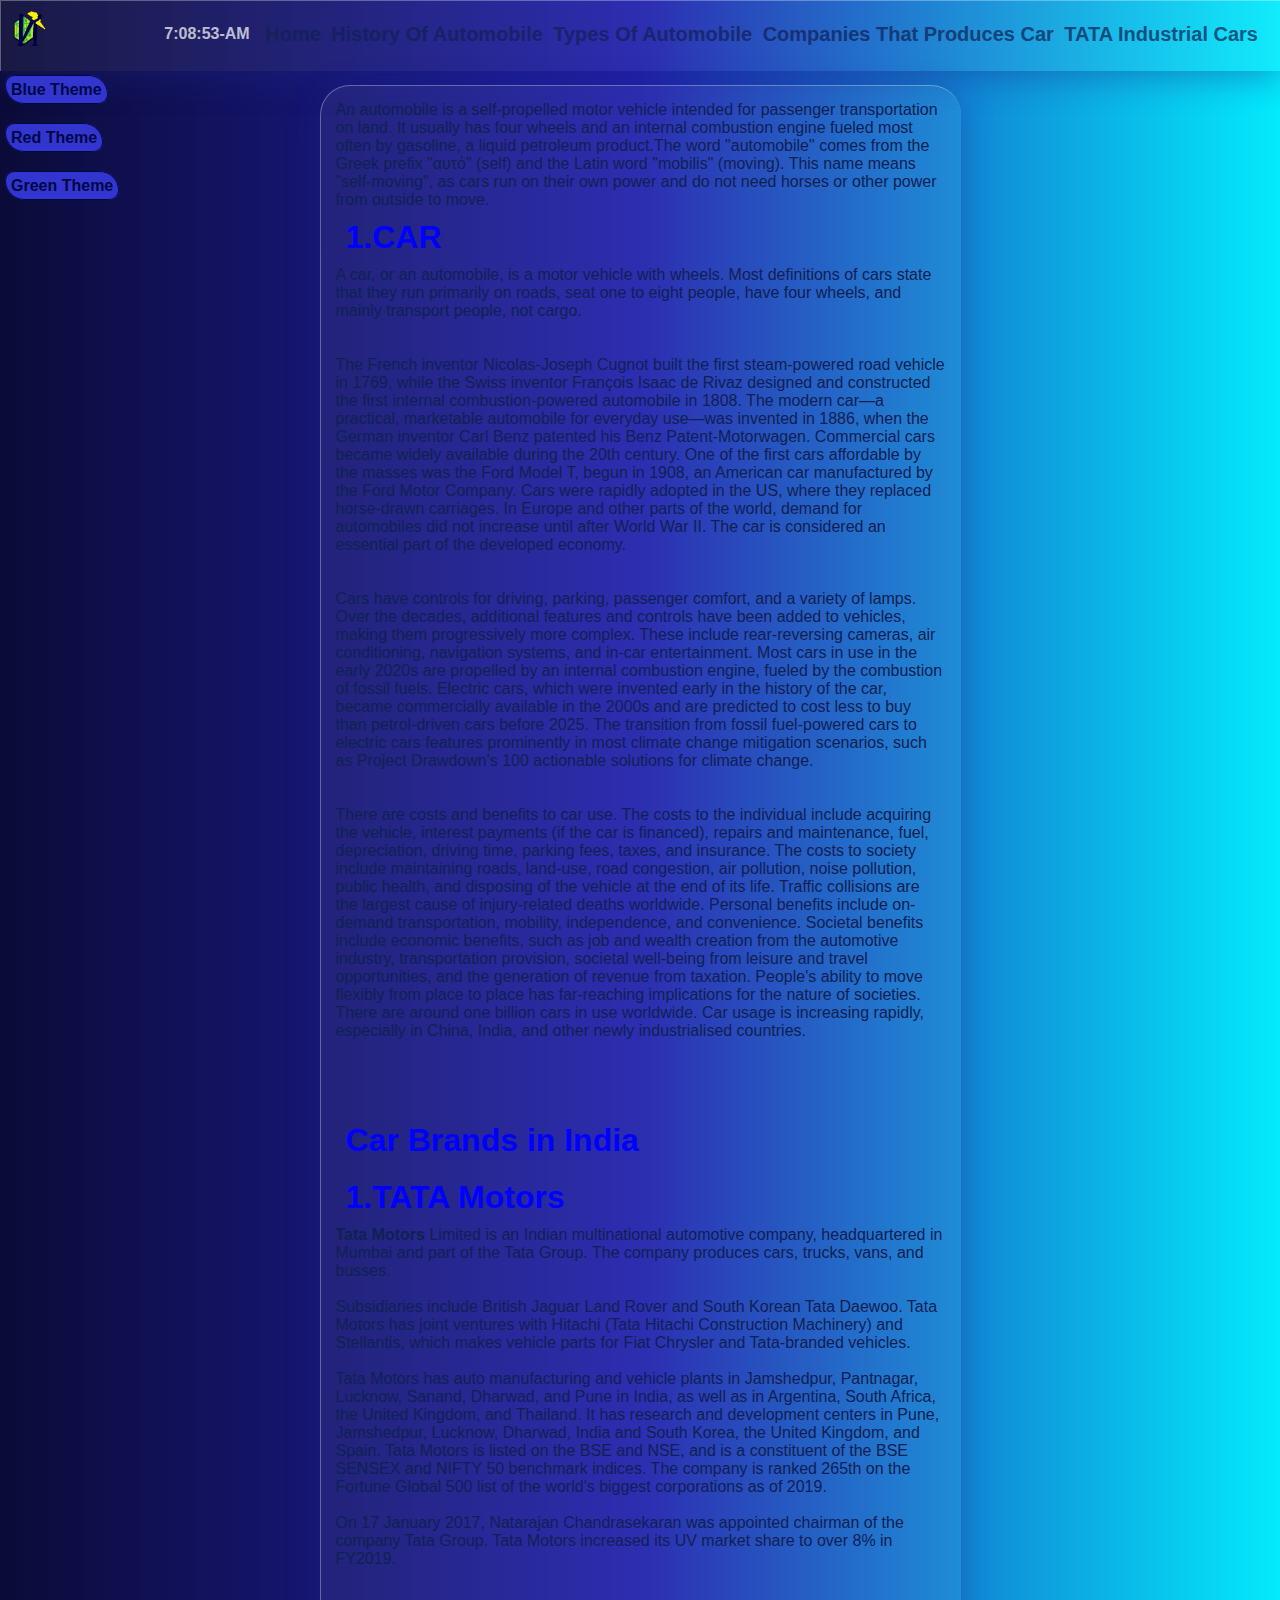
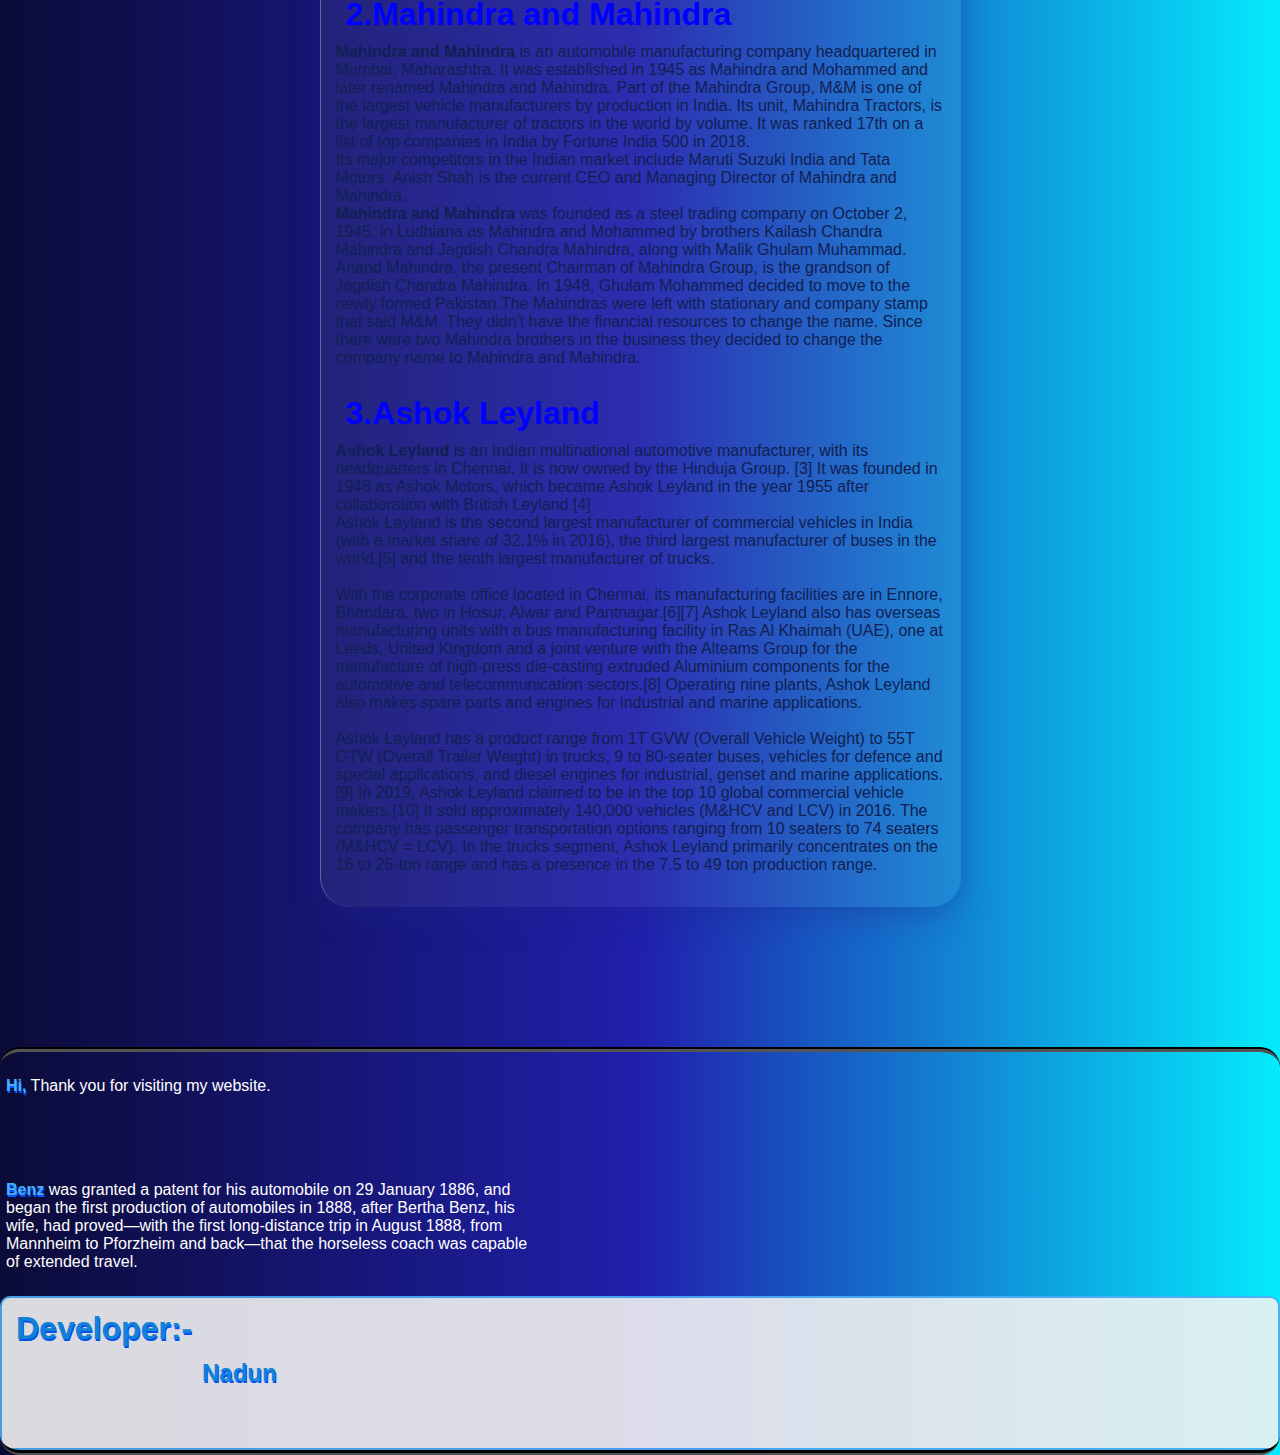
<file: index.html>
<!DOCTYPE html>
    <!--Main HTML CODE -->
<html lang="en">
<head>
    <link rel="icon" href="Nadun-icon.png">
    <meta charset="UTF-8">
    <meta name="viewport" content="width=device-width, initial-scale=1.0">
    <title>Project 3</title>
    <link rel="stylesheet" href="main.css">
</head>
<body>
    <nav class="nav">
        <img class="logo" src="Nadun-icon.png" alt="logo">
        <ul>
            <div class="Time">
                <div class="time" id="display"></div>
            </div>
            <li><a href="index.html">Home</a></li>
            <li><a href="his_of_auto.html">History Of Automobile</a></li>
            <li><a href="t-of-auto.html">Types Of Automobile</a></li>
            <li><a href="c-t-p.html">Companies That Produces Car</a></li>
            <li><a href="tata-I-C.html">TATA Industrial Cars</a></li>
        </ul>

        <div class="hamburger">
            <span class="line"></span>
            <span class="line"></span>
            <span class="line"></span>
        </div>
    </nav>
    <div class="change-theme">
        <h4><a href="#" id="blue">Blue Theme</a></h4>
        <h4><a href="#" id="red">Red Theme</a></h4>
        <h4><a href="#" id="green">Green Theme</a></h4>
    </div>
    <div class="center">
        <div class="container">
            <div class="content">
            <p>An automobile is a self-propelled motor vehicle intended for passenger
                transportation on land. It usually has four wheels and an internal
                combustion engine fueled most often by gasoline, a liquid petroleum
                product.The word "automobile" comes from the Greek prefix "αυτό" (self) and the Latin word "mobilis"
                (moving). This name means "self-moving", as cars run on their own power and do not need horses or other
                power from outside to move.</p>
            <h1 class="header1">1.CAR</h1>
                <p>A car, or an automobile, is a motor vehicle with wheels. Most definitions of cars state that they run
                    primarily on roads, seat one to eight people, have four wheels, and mainly transport people, not cargo.
                </p><br><br>
                <p>The French inventor Nicolas-Joseph Cugnot built the first steam-powered road vehicle in 1769, while the
                    Swiss inventor François Isaac de Rivaz designed and constructed the first internal combustion-powered
                    automobile in 1808. The modern car—a practical, marketable automobile for everyday use—was invented in
                    1886, when the German inventor Carl Benz patented his Benz Patent-Motorwagen. Commercial cars became
                    widely available during the 20th century. One of the first cars affordable by the masses was the Ford
                    Model T, begun in 1908, an American car manufactured by the Ford Motor Company. Cars were rapidly
                    adopted in the US, where they replaced horse-drawn carriages. In Europe and other parts of the world,
                    demand for automobiles did not increase until after World War II. The car is considered an essential
                    part of the developed economy.</p><br><br>
                    <p>Cars have controls for driving, parking, passenger comfort, and a variety of lamps. Over the decades,
                        additional features and controls have been added to vehicles, making them progressively more complex.
                        These include rear-reversing cameras, air conditioning, navigation systems, and in-car entertainment.
                        Most cars in use in the early 2020s are propelled by an internal combustion engine, fueled by the
                        combustion of fossil fuels. Electric cars, which were invented early in the history of the car, became
                        commercially available in the 2000s and are predicted to cost less to buy than petrol-driven cars before
                        2025. The transition from fossil fuel-powered cars to electric cars features prominently in most
                        climate change mitigation scenarios, such as Project Drawdown's 100 actionable solutions for climate
                        change.</p><br><br>
                    <p>There are costs and benefits to car use. The costs to the individual include acquiring the vehicle,
                        interest payments (if the car is financed), repairs and maintenance, fuel, depreciation, driving time,
                        parking fees, taxes, and insurance. The costs to society include maintaining roads, land-use, road
                        congestion, air pollution, noise pollution, public health, and disposing of the vehicle at the end of
                        its life. Traffic collisions are the largest cause of injury-related deaths worldwide. Personal
                        benefits include on-demand transportation, mobility, independence, and convenience. Societal
                        benefits include economic benefits, such as job and wealth creation from the automotive industry,
                        transportation provision, societal well-being from leisure and travel opportunities, and the generation
                        of revenue from taxation. People's ability to move flexibly from place to place has far-reaching
                        implications for the nature of societies. There are around one billion cars in use worldwide. Car
                        usage is increasing rapidly, especially in China, India, and other newly industrialised countries.
                    </p><br><br><br><br>
                    <h1 class="header2">Car Brands in India</h1>
                    <h1 class="header3">1.TATA Motors</h1>
                    <p><b>Tata Motors </b>Limited is an Indian multinational automotive company, headquartered in Mumbai
                        and
                        part of the Tata Group. The company produces cars, trucks, vans, and busses.</p><br>
                        <p>Subsidiaries include British Jaguar Land Rover and South Korean Tata Daewoo. Tata Motors has
                            joint
                            ventures with Hitachi (Tata Hitachi Construction Machinery) and Stellantis, which makes vehicle
                            parts for Fiat Chrysler and Tata-branded vehicles.</p><br>
                        <p>Tata Motors has auto manufacturing and vehicle plants in Jamshedpur, Pantnagar, Lucknow, Sanand,
                            Dharwad, and Pune in India, as well as in Argentina, South Africa, the United Kingdom, and
                            Thailand. It has research and development centers in Pune, Jamshedpur, Lucknow, Dharwad, India
                            and South Korea, the United Kingdom, and Spain. Tata Motors is listed on the BSE and NSE, and is
                            a constituent of the BSE SENSEX and NIFTY 50 benchmark indices. The company is ranked 265th on
                            the Fortune Global 500 list of the world's biggest corporations as of 2019.</p><br>
                        <p>On 17 January 2017, Natarajan Chandrasekaran was appointed chairman of the company Tata Group.
                            Tata Motors increased its UV market share to over 8% in FY2019.</p><br>
                            <h1 class="header4">2.Mahindra and Mahindra</h1>
                            <p> <b>Mahindra and Mahindra </b> is an automobile manufacturing company headquartered in Mumbai,
                                Maharashtra.
                                It was established in 1945 as Mahindra and Mohammed and later renamed Mahindra and Mahindra.
                                Part of
                                the Mahindra Group, M&M is one of the largest vehicle manufacturers by production in India. Its
                                unit, Mahindra Tractors, is the largest manufacturer of tractors in the world by volume. It
                                was ranked 17th on a list of top companies in India by Fortune India 500 in 2018.</p>
                                <p>
                                    Its major competitors in the Indian market include Maruti Suzuki India and Tata Motors. Anish
                                    Shah is the current CEO and Managing Director of Mahindra and Mahindra.
                                </p>
                                <p><b>Mahindra and Mahindra</b> was founded as a steel trading company on October 2, 1945, in
                                    Ludhiana
                                    as
                                    Mahindra and Mohammed by brothers Kailash Chandra Mahindra and Jagdish Chandra Mahindra, along
                                    with Malik Ghulam Muhammad. Anand Mahindra, the present Chairman of Mahindra Group, is the
                                    grandson of Jagdish Chandra Mahindra. In 1948, Ghulam Mohammed decided to move to the newly
                                    formed Pakistan.The Mahindras were left with stationary and company stamp that said M&M. They
                                    didn't have the financial resources to change the name. Since there were two Mahindra brothers
                                    in the business they decided to change the company name to Mahindra and Mahindra.</p><br>

                                    <h1 class="header5">3.Ashok Leyland</h1>
                                    <p><b>Ashok Leyland </b>is an Indian multinational automotive manufacturer, with its headquarters in
                                        Chennai. It is now owned by the Hinduja Group. [3] It was founded in 1948 as Ashok Motors, which
                                        became Ashok Leyland in the year 1955 after collaboration with British Leyland.[4] </p>
                                        <p>Ashok Leyland is the second largest manufacturer of commercial vehicles in India (with a market
                                            share of 32.1% in 2016), the third largest manufacturer of buses in the world,[5] and the tenth
                                            largest manufacturer of trucks.</p><br>
                                        <p>With the corporate office located in Chennai, its manufacturing facilities are in Ennore,
                                            Bhandara, two in Hosur, Alwar and Pantnagar.[6][7] Ashok Leyland also has overseas manufacturing
                                            units with a bus manufacturing facility in Ras Al Khaimah (UAE), one at Leeds, United Kingdom
                                            and a joint venture with the Alteams Group for the manufacture of high-press die-casting
                                            extruded Aluminium components for the automotive and telecommunication sectors.[8] Operating
                                            nine plants, Ashok Leyland also makes spare parts and engines for industrial and marine
                                            applications.</p><br>
                                        <p>Ashok Leyland has a product range from 1T GVW (Overall Vehicle Weight) to 55T GTW (Overall
                                            Trailer Weight) in trucks, 9 to 80-seater buses, vehicles for defence and special applications,
                                            and diesel engines for industrial, genset and marine applications.[9] In 2019, Ashok Leyland
                                            claimed to be in the top 10 global commercial vehicle makers.[10] It sold approximately 140,000
                                            vehicles (M&HCV and LCV) in 2016. The company has passenger transportation options ranging from
                                            10 seaters to 74 seaters (M&HCV = LCV). In the trucks segment, Ashok Leyland primarily
                                            concentrates on the 16 to 25-ton range and has a presence in the 7.5 to 49 ton production range.
                                        </p><br>
                            </div>
                    </div>
                </div>
                <!-- Footer Section -->
                <footer>
                    <p><span>Hi,</span> Thank you for visiting my website.</p><br><br>
                    <p><span>Benz</span> was granted a patent for his automobile on 29 January 1886, and began the first production
                        of
                        automobiles in 1888, after Bertha Benz, his wife, had proved—with the first long-distance trip in August
                        1888, from Mannheim to Pforzheim and back—that the horseless coach was capable of extended travel.</p>
                    <div class="right">
                        <h1>Developer:-</h1>
                        <h2>Nadun</h2><br><br><br><br><br><br>
                        <p>Dont't Copy</p>
                    </div>
                </footer>

    

    <script src="script.js"></script>
</body>
</html>
</file>
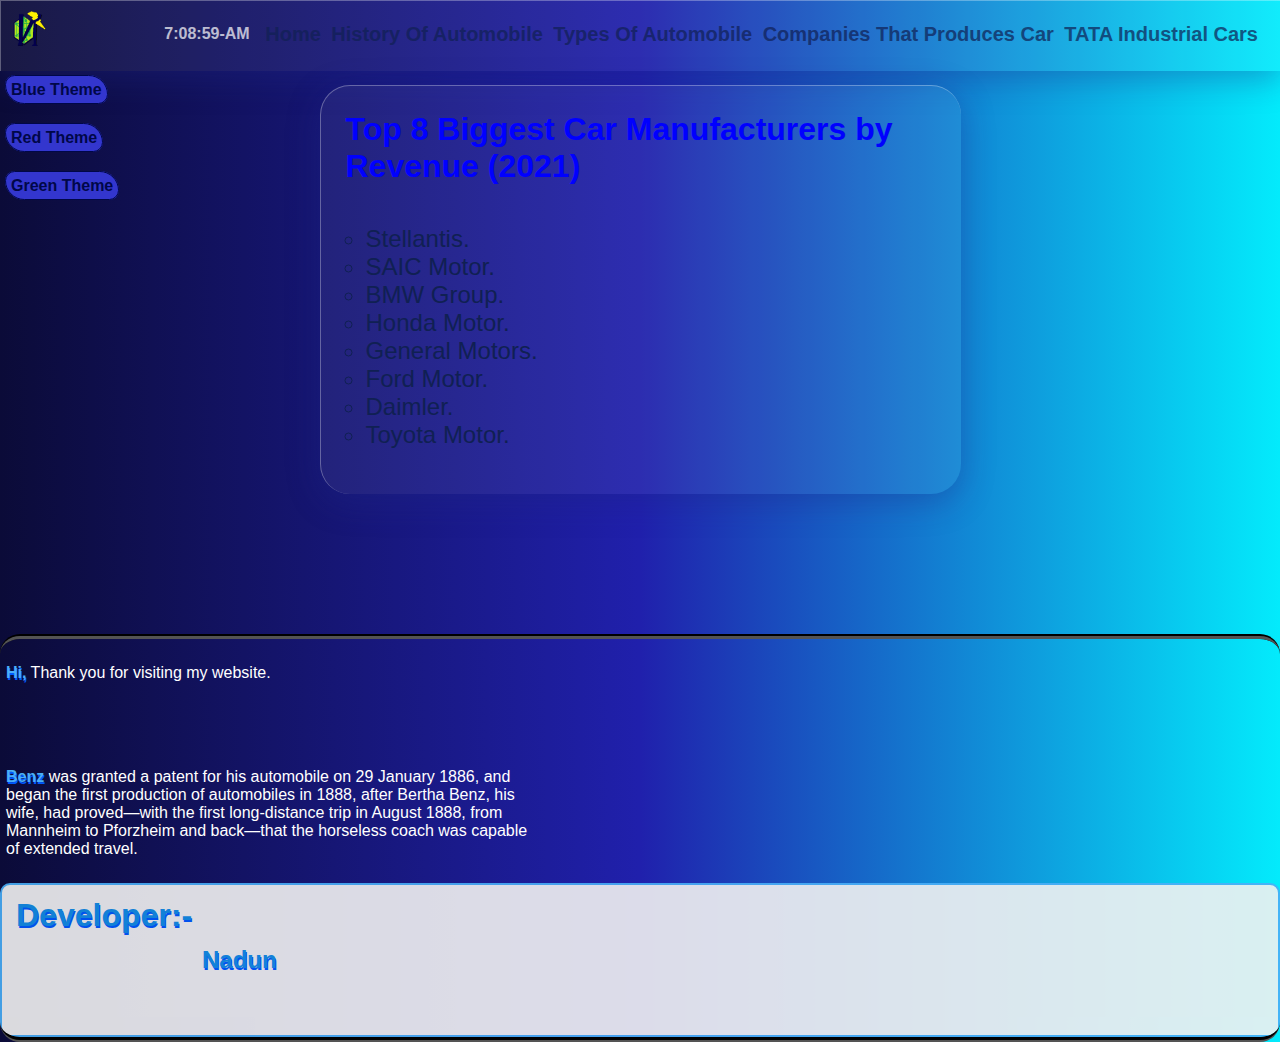
<file: c-t-p.html>
<!DOCTYPE html>
    <!--Companies That Produces Car HTML CODE -->
<html lang="en">
<head>
    <link rel="icon" href="Nadun-icon.png">
    <meta charset="UTF-8">
    <meta name="viewport" content="width=device-width, initial-scale=1.0">
    <title>Project 3</title>
    <link rel="stylesheet" href="c-t-p.css">
</head>
<body>
    <nav class="nav">
        <img class="logo" src="Nadun-icon.png" alt="logo">
        <ul>
            <div class="Time">
                <div class="time" id="display"></div>
            </div>
            <li><a href="index.html">Home</a></li>
            <li><a href="his_of_auto.html">History Of Automobile</a></li>
            <li><a href="t-of-auto.html">Types Of Automobile</a></li>
            <li><a href="c-t-p.html">Companies That Produces Car</a></li>
            <li><a href="tata-I-C.html">TATA Industrial Cars</a></li>
        </ul>

        <div class="hamburger">
            <span class="line"></span>
            <span class="line"></span>
            <span class="line"></span>
        </div>
    </nav>
    
    <div class="change-theme">
        <h4><a href="#" id="blue">Blue Theme</a></h4>
        <h4><a href="#" id="red">Red Theme</a></h4>
        <h4><a href="#" id="green">Green Theme</a></h4>
    </div>

    <div class="center">
        <div class="container">
            <div class="content">
                <h1 class="header">Top 8 Biggest Car Manufacturers by Revenue (2021)</h1>
                <ul>
                    <li>Stellantis.</li>
                    <li>SAIC Motor.</li>
                    <li>BMW Group.</li>
                    <li>Honda Motor.</li>
                    <li>General Motors.</li>
                    <li>Ford Motor.</li>
                    <li>Daimler.</li>
                    <li>Toyota Motor.</li>
                </ul>
            </div>
        </div>
    </div>
    <!-- Footer Section -->
    <footer>
        <p><span>Hi,</span> Thank you for visiting my website.</p><br><br>
        <p><span>Benz</span> was granted a patent for his automobile on 29 January 1886, and began the first production
            of
            automobiles in 1888, after Bertha Benz, his wife, had proved—with the first long-distance trip in August
            1888, from Mannheim to Pforzheim and back—that the horseless coach was capable of extended travel.</p>
        <div class="right">
            <h1>Developer:-</h1>
            <h2>Nadun</h2><br><br><br><br><br><br>
            <p>Dont't Copy</p>
        </div>
    </footer>

    <script src="script.js"></script>
</body>
</html>
</file>
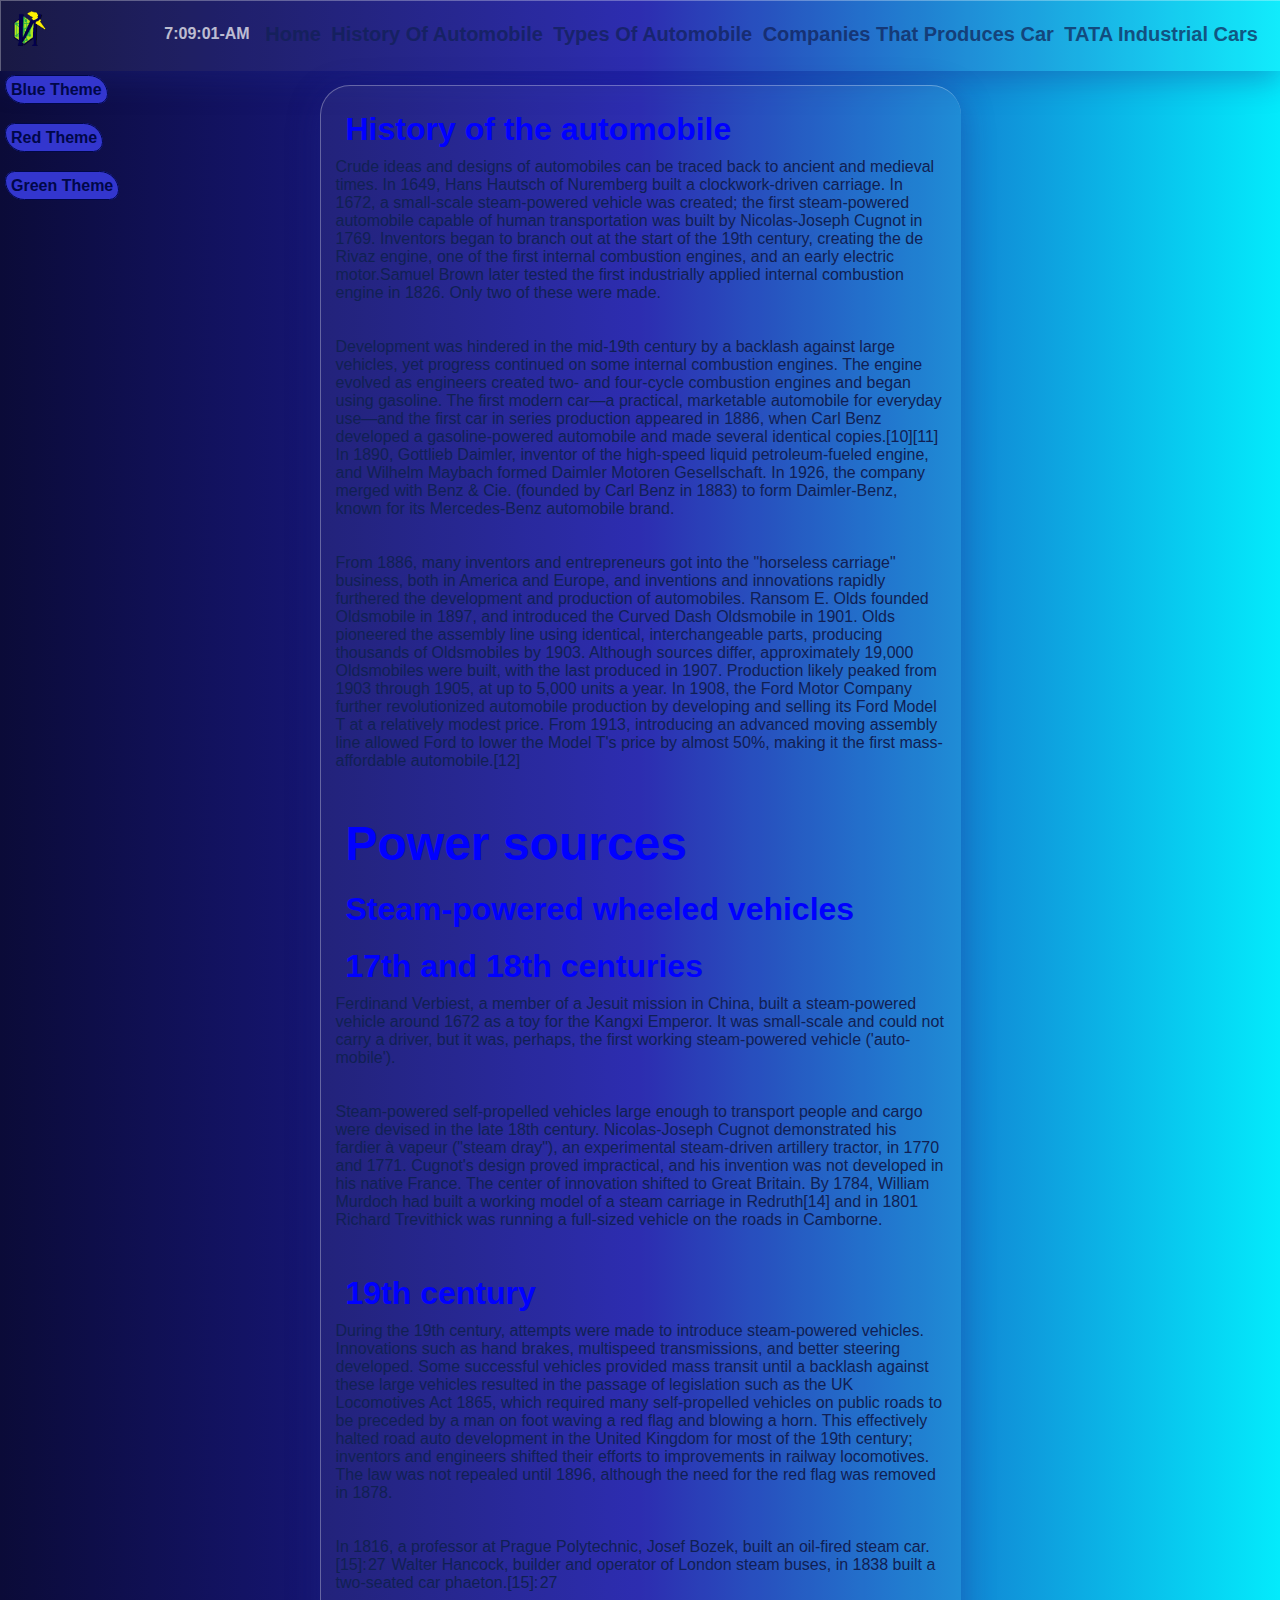
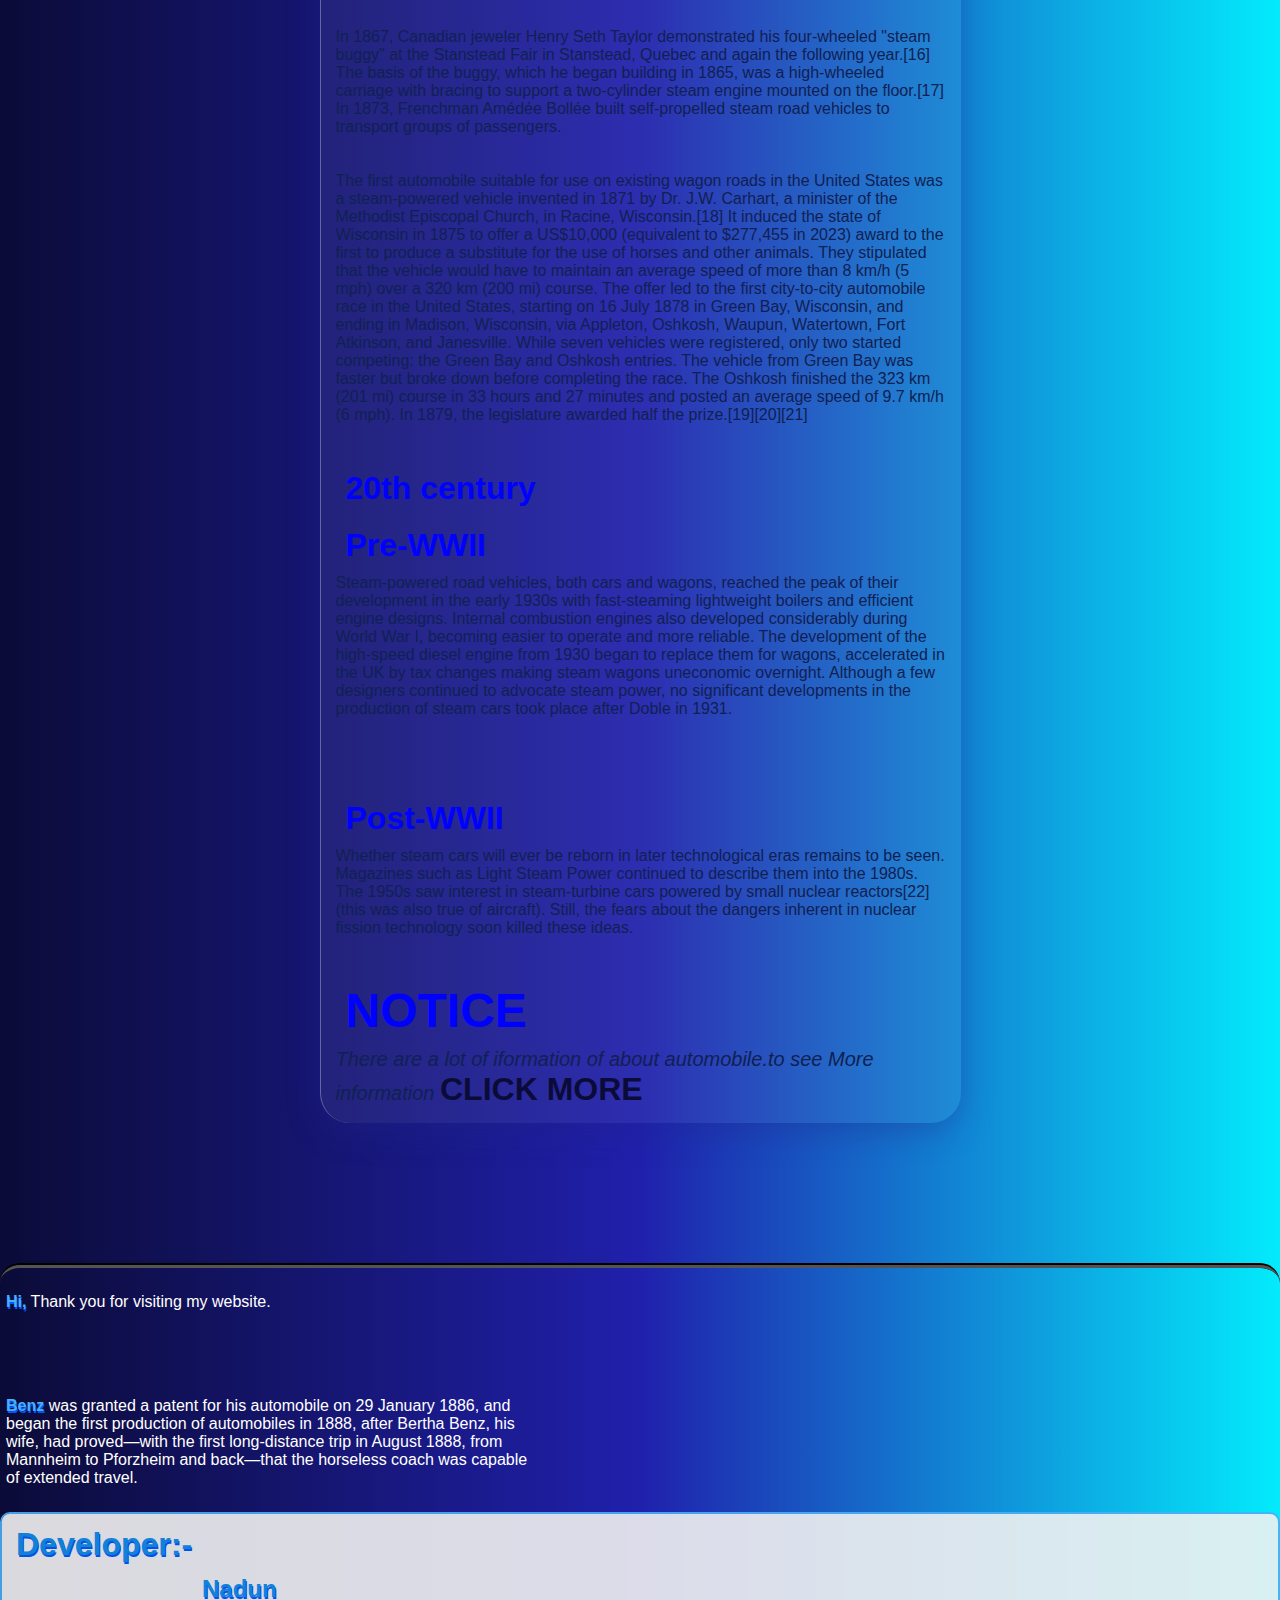
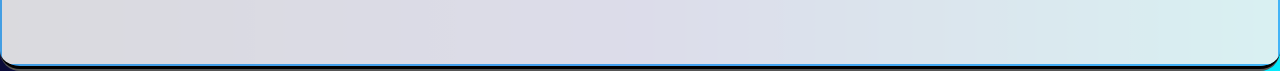
<file: his_of_auto.html>
<!DOCTYPE html>
    <!--History Of Auto Mobile HTML CODE -->
<html lang="en">
<head>
    <link rel="icon" href="Nadun-icon.png">
    <meta charset="UTF-8">
    <meta name="viewport" content="width=device-width, initial-scale=1.0">
    <title>Project 3</title>
    <link rel="stylesheet" href="his_of_auto.css">
</head>
<body>
    <nav class="nav">
        <img class="logo" src="Nadun-icon.png" alt="logo">
        <ul>
            <div class="Time">
                <div class="time" id="display"></div>
            </div>
            <li><a href="index.html">Home</a></li>
            <li><a href="his_of_auto.html">History Of Automobile</a></li>
            <li><a href="t-of-auto.html">Types Of Automobile</a></li>
            <li><a href="c-t-p.html">Companies That Produces Car</a></li>
            <li><a href="tata-I-C.html">TATA Industrial Cars</a></li>
        </ul>

        <div class="hamburger">
            <span class="line"></span>
            <span class="line"></span>
            <span class="line"></span>
        </div>
    </nav>
    <div class="change-theme">
        <h4><a href="#" id="blue">Blue Theme</a></h4>
        <h4><a href="#" id="red">Red Theme</a></h4>
        <h4><a href="#" id="green">Green Theme</a></h4>
    </div>
    <div class="center">
        <div class="container">
            <div class="content">
                <h1 class="header">History of the automobile</h1>
                <p>Crude ideas and designs of automobiles can be traced back to ancient and medieval times. In 1649, Hans Hautsch of Nuremberg built a clockwork-driven carriage. In 1672, a small-scale steam-powered vehicle was created; the first steam-powered automobile capable of human transportation was built by Nicolas-Joseph Cugnot in 1769. Inventors began to branch out at the start of the 19th century, creating the de Rivaz engine, one of the first internal combustion engines, and an early electric motor.Samuel Brown later tested the first industrially applied internal combustion engine in 1826. Only two of these were made.</p>
                <br><br>
                <p>Development was hindered in the mid-19th century by a backlash against large vehicles, yet progress continued on some internal combustion engines. The engine evolved as engineers created two- and four-cycle combustion engines and began using gasoline. The first modern car—a practical, marketable automobile for everyday use—and the first car in series production appeared in 1886, when Carl Benz developed a gasoline-powered automobile and made several identical copies.[10][11] In 1890, Gottlieb Daimler, inventor of the high-speed liquid petroleum-fueled engine, and Wilhelm Maybach formed Daimler Motoren Gesellschaft. In 1926, the company merged with Benz & Cie. (founded by Carl Benz in 1883) to form Daimler-Benz, known for its Mercedes-Benz automobile brand.</p><br><br>
                <p>From 1886, many inventors and entrepreneurs got into the "horseless carriage" business, both in America and Europe, and inventions and innovations rapidly furthered the development and production of automobiles. Ransom E. Olds founded Oldsmobile in 1897, and introduced the Curved Dash Oldsmobile in 1901. Olds pioneered the assembly line using identical, interchangeable parts, producing thousands of Oldsmobiles by 1903. Although sources differ, approximately 19,000 Oldsmobiles were built, with the last produced in 1907. Production likely peaked from 1903 through 1905, at up to 5,000 units a year. In 1908, the Ford Motor Company further revolutionized automobile production by developing and selling its Ford Model T at a relatively modest price. From 1913, introducing an advanced moving assembly line allowed Ford to lower the Model T's price by almost 50%, making it the first mass-affordable automobile.[12]</p>
                <br><br>
            <h1 class="header-x">Power sources</h1>
            <h1 class="header">Steam-powered wheeled vehicles</h1>
            <h1 class="header">17th and 18th centuries</h1>
            <p>Ferdinand Verbiest, a member of a Jesuit mission in China, built a steam-powered vehicle around 1672 as a toy for the Kangxi Emperor. It was small-scale and could not carry a driver, but it was, perhaps, the first working steam-powered vehicle ('auto-mobile').</p><br><br>
            <p>Steam-powered self-propelled vehicles large enough to transport people and cargo were devised in the late 18th century. Nicolas-Joseph Cugnot demonstrated his fardier à vapeur ("steam dray"), an experimental steam-driven artillery tractor, in 1770 and 1771. Cugnot's design proved impractical, and his invention was not developed in his native France. The center of innovation shifted to Great Britain. By 1784, William Murdoch had built a working model of a steam carriage in Redruth[14] and in 1801 Richard Trevithick was running a full-sized vehicle on the roads in Camborne.</p><br><br>
            <h1 class="header">19th century</h1>
            <p>During the 19th century, attempts were made to introduce steam-powered vehicles. Innovations such as hand brakes, multispeed transmissions, and better steering developed. Some successful vehicles provided mass transit until a backlash against these large vehicles resulted in the passage of legislation such as the UK Locomotives Act 1865, which required many self-propelled vehicles on public roads to be preceded by a man on foot waving a red flag and blowing a horn. This effectively halted road auto development in the United Kingdom for most of the 19th century; inventors and engineers shifted their efforts to improvements in railway locomotives. The law was not repealed until 1896, although the need for the red flag was removed in 1878.</p><br><br>
            <p>In 1816, a professor at Prague Polytechnic, Josef Bozek, built an oil-fired steam car.[15]: 27  Walter Hancock, builder and operator of London steam buses, in 1838 built a two-seated car phaeton.[15]: 27 </p><br><br>
            <p>In 1867, Canadian jeweler Henry Seth Taylor demonstrated his four-wheeled "steam buggy" at the Stanstead Fair in Stanstead, Quebec and again the following year.[16] The basis of the buggy, which he began building in 1865, was a high-wheeled carriage with bracing to support a two-cylinder steam engine mounted on the floor.[17] In 1873, Frenchman Amédée Bollée built self-propelled steam road vehicles to transport groups of passengers.</p><br><br>
            <p>The first automobile suitable for use on existing wagon roads in the United States was a steam-powered vehicle invented in 1871 by Dr. J.W. Carhart, a minister of the Methodist Episcopal Church, in Racine, Wisconsin.[18] It induced the state of Wisconsin in 1875 to offer a US$10,000 (equivalent to $277,455 in 2023) award to the first to produce a substitute for the use of horses and other animals. They stipulated that the vehicle would have to maintain an average speed of more than 8 km/h (5 mph) over a 320 km (200 mi) course. The offer led to the first city-to-city automobile race in the United States, starting on 16 July 1878 in Green Bay, Wisconsin, and ending in Madison, Wisconsin, via Appleton, Oshkosh, Waupun, Watertown, Fort Atkinson, and Janesville. While seven vehicles were registered, only two started competing: the Green Bay and Oshkosh entries. The vehicle from Green Bay was faster but broke down before completing the race. The Oshkosh finished the 323 km (201 mi) course in 33 hours and 27 minutes and posted an average speed of 9.7 km/h (6 mph). In 1879, the legislature awarded half the prize.[19][20][21]</p><br><br>
            <h1 class="header">20th century</h1>
            <h1 class="header">Pre-WWII</h1>
            <p>Steam-powered road vehicles, both cars and wagons, reached the peak of their development in the early 1930s with fast-steaming lightweight boilers and efficient engine designs. Internal combustion engines also developed considerably during World War I, becoming easier to operate and more reliable. The development of the high-speed diesel engine from 1930 began to replace them for wagons, accelerated in the UK by tax changes making steam wagons uneconomic overnight. Although a few designers continued to advocate steam power, no significant developments in the production of steam cars took place after Doble in 1931.</p><br><br>
            <p></p><br><br>
            <h1 class="header">Post-WWII</h1>
            <p>Whether steam cars will ever be reborn in later technological eras remains to be seen. Magazines such as Light Steam Power continued to describe them into the 1980s. The 1950s saw interest in steam-turbine cars powered by small nuclear reactors[22] (this was also true of aircraft). Still, the fears about the dangers inherent in nuclear fission technology soon killed these ideas.</p><br><br>
            <h1 class="header-y">NOTICE</h1>
            <div class="s-p1">
            <p>There are a lot of iformation of about automobile.to see More information <span><a href="https://en.wikipedia.org/wiki/History_of_the_automobile" target="_blank">CLICK MORE</a></span></p></div>
            </div>
        </div>
    </div>
    <footer>
        <p><span>Hi,</span> Thank you for visiting my website.</p><br><br>
        <p><span>Benz</span> was granted a patent for his automobile on 29 January 1886, and began the first production
            of
            automobiles in 1888, after Bertha Benz, his wife, had proved—with the first long-distance trip in August
            1888, from Mannheim to Pforzheim and back—that the horseless coach was capable of extended travel.</p>
        <div class="right">
            <h1>Developer:-</h1>
            <h2>Nadun</h2><br><br><br><br><br><br>
            <p>Dont't Copy</p>
        </div>
    </footer>

    <script src="script.js"></script>
</body>
</html>
</file>
<file: main.css>
/*Main CSS CODE */

@import url('https://fonts.googleapis.com/css2?family=Chelsea+Market&family=EB+Garamond:ital,wght@1,800&family=Jacquard+12+Charted&family=Jersey+25&family=Oswald:wght@200..700&display=swap');

:root{
    --color-1: #0b0b38;
    --color-2: #2020ac;
    --color-3: #03ebfc;
    --color-four: #1f26875e;
    --color-5: #fff;
    --color-6: #102053;
    --color-7: #0000ff;
    --color-8: #ffef0b;
    --color-9: #4aaff7;
    --color-10: #0059ff;
    --color-11: #138ee6;
    --color-12: #ffffff0f;
    --color-13: #ffffff4d;
}

* {
    margin: 0;
    padding: 0;
    font-family: sans-serif,"EB Garamond";
}

body {
    background: linear-gradient(to right, var(--color-1) , var(--color-2),var(--color-3));
    overflow-x: hidden;
}

/* Nav Bar */

nav {
    width: 100%;
    height: 70px;
    align-items: normal;
    background: var(--color-12);
    box-shadow: 0px 8px 32px 0px var(--color-four);
    border-left: 1px solid var(--color-13);
    border-top: 1px solid var(--color-13);
    font-weight: 700;
    font-family: sans-serif;
}

.nav .logo {
    padding-top: 0px;
    padding: 10px;
    width: 35px;
    height: 35px;
}

.nav .logo:hover {
    width: 40px;
    height: 40px;
}

.nav a {
    opacity: 0.7;
}

.nav ul {
    float: right;
    /*padding: 15px 10px;*/
    margin-right: 20px;
}

.nav ul .Time {
    height: 0%;
}

.nav ul .Time .time {
    position: relative;
    right: 110px;
    padding: 15px 10px;
    padding-left: 14px;
    color: var(--color-5);
    top: 8.5px;
    opacity: 70%;
}

.nav ul li {
    display: inline-block;
    margin: 0 0px;
    line-height: 60px;
}

.nav ul li a {
    text-decoration: none;
    color: var(--color-6);
    padding: 15px 3px;
    position: relative;
    top: -45px;
    border-radius: 10px;
}

.nav ul li a:hover {
    color: var(--color-8);
    border: 1px solid var(--color-1);
    transition: 0.5s;
    opacity: 1;
}

:root {
    --first-color: #000748;
    --second-color: #3336ce;
    --third-color: #a2ffff;
}

.change-theme {
    position: relative;
    top: 5px;
    padding: 5px;
    width: 100%;
}

.change-theme h4 {
    width: auto;
    margin-bottom: 30px;
}

.change-theme h4 a {
    min-height: 20px;
    max-height: auto;
    text-decoration: none;
    padding: 5px;
    border: 1px solid var(--first-color);
    background-color: var(--second-color);
    color: var(--first-color);
    border-radius: 10px 20px 10px 20px;
}

.change-theme a:hover {
    border: 1px solid var(--first-color);
    background-color: var(--first-color);
    color: var(--second-color);
    box-shadow: 1px 2px 50px var(--third-color);
    margin-left: 10px;
    transition: 1s;
}

.center {
    width: 100%;
    height: auto;
    display: flex;
    justify-content: center;
}

/* Main Container */

.container {
    position: relative;
    top: -140px;
    width: 50%;
    height: auto;
    background: var(--color-12);
    box-shadow: 0 8px 32px 0 var(--color-four);
    border-radius: 30px;
    border-left: 1px solid var(--color-13);
    border-top: 1px solid var(--color-13);
}

.content {
    padding: 15px;
}

.header1{
    padding: 10px;
    color: var(--color-7);
}

.header1:hover{
    color: var(--color-1);
    cursor: pointer;
}

.header2{
    padding: 10px;
    color: var(--color-7);
}

.header2:hover{
    color: var(--color-1);
    cursor: pointer;
}

.header3{
    padding: 10px;
    color: var(--color-7);
}
.header3:hover{
    color: var(--color-1);
    cursor: pointer;
}

.header4{
    padding: 10px;
    color: var(--color-7);
}

.header4:hover{
    color: var(--color-1);
    cursor: pointer;
}

.header5{
    padding: 10px;
    color: var(--color-7);
}

.header5:hover{
    color: var(--color-1);
    cursor: pointer;
}

.container .content p {
    color: var(--color-6);
}

/*Footer*/

footer {
    max-width: 100%;
    min-width: auto;
    height: auto;
    background: linear-gradient(to right, var(--color-1) , var(--color-2),var(--color-3));
    color: #ffffff;
    font-family: sans-serif;
    border: 5px solid #000000;
    border-style: groove;
    border-radius: 20px;
    border-right: none;
    border-left: none;
    overflow: hidden;
    margin-bottom: 0;
}

footer p {
    width: 42%;
    padding: 25px 6px;
}

footer p span {
    font-weight: 800;
    color: var(--color-9);
    text-shadow: 1px 2px 0 var(--color-10);
}

footer .right {
    position: relative;
    background-color: #f1f1f1;
    color: var(--color-1);
    height: 150px;
    border-radius: 10px;
    border: 2px solid var(--color-9);
    opacity: 0.9;
}

footer .right h1 {
    padding: 12px 14px;
    color: var(--color-11);
    text-shadow: 1px 2px 0 var(--color-10);
}

footer .right h2 {
    height: 0;
    padding-left: 200px;
    font-weight: bolder;
    color: var(--color-11);
    text-shadow: 1px 2px 0 var(--color-10);
}

footer .right p {
    text-align: center;
    font-weight: lighter;
    color: #757575;
}

/* Responsive Media screen */

@media (max-width:1155px){
    .nav .time {
        visibility: hidden;
    }

    .nav .logo {
        visibility: hidden;
    }

    .nav ul{
        position: fixed;
        left: -12px;
        width: 100%;
        height: 100vh;
        background: var(--color-12);
        box-shadow: 0 8px 32px 0 var(--color-four);
        border-left: 1px solid var(--color-13);
        border-top: 1px solid var(--color-13);
        text-align: center;
        top: 70px;
        left: -100%;
    }

    .nav ul.slide{
        position: relative;
        left: 0;
        transition: 0.9s;
    }
    
    .nav ul li {
        display: block;
        width: 100%;
        position: relative;
        top: 35px;
        margin: 0;
    }
    
    .hamburger {
        position: relative;
        top: -60px;
        padding-right: 20px;
        padding-top: 12px;
        margin: 12px 20px;
    }

    .hamburger .line{
        width: 30px;
        height: 5px;
        background-color: var(--color-5);
        margin-bottom: 5px;
        display: block;
    }

    .nav ul li a:hover{
        border: none;
        padding: 0;
        cursor: pointer;
    }

    .nav ul li a:hover{
        color: var(--color-5);
    }
}

@media (max-width:768px){
    .nav .time {
        visibility: hidden;
    }

    .nav .logo {
        visibility: hidden;
    }

    .nav ul{
        position: fixed;
        left: -12px;
        width: 100%;
        height: 100vh;
        
        text-align: center;
        top: 70px;
        left: -100%;
    }

    .nav ul li a {
        opacity: 100%;
    }

    .nav ul.slide{
        position: relative;
        left: 0;
        transition: 0.9s;
    }
    
    .nav ul li {
        display: block;
        width: 100%;
        position: relative;
        top: 35px;
        margin: 0;
    }

    .nav ul li a {
        border: none;
    }
    
    .hamburger {
        position: relative;
        top: -60px;
        padding-right: 20px;
        padding-top: 12px;
        margin: 12px 20px;
    }

    .hamburger .line{
        width: 30px;
        height: 5px;
        background-color: var(--color-5);
        margin-bottom: 5px;
        display: block;
        cursor: pointer;
    }
}

@media screen and (max-width:2560px) {
    nav .time {
        margin-left: -20px;
    }
    nav ul li a{
        margin: 12px 30px;
        font-size: 30px;
    }
}

@media screen and (max-width:1946px) {
    nav .time {
        margin-left: -2px;
    }
    nav ul li a {
        margin: 0 0;
        font-size: 20px;
    }
}
</file>
<file: c-t-p.css>
/*Companies That Produces Car CSS CODE */

@import url('https://fonts.googleapis.com/css2?family=Chelsea+Market&family=EB+Garamond:ital,wght@1,800&family=Jacquard+12+Charted&family=Jersey+25&family=Oswald:wght@200..700&display=swap');

:root{
    --color-1: #0b0b38;
    --color-2: #2020ac;
    --color-3: #03ebfc;
    --color-four: #1f26875e;
    --color-5: #fff;
    --color-6: #102053;
    --color-7: #0000ff;
    --color-8: #ffef0b;
    --color-9: #4aaff7;
    --color-10: #0059ff;
    --color-11: #138ee6;
    --color-12: #ffffff0f;
    --color-13: #ffffff4d;
}

* {
    margin: 0;
    padding: 0;
    font-family: sans-serif,"EB Garamond";
}

body {
    background: linear-gradient(to right, var(--color-1) , var(--color-2),var(--color-3));
    overflow-x: hidden;
}

nav {
    width: 100%;
    height: 70px;
    align-items: normal;
    background: var(--color-12);
    box-shadow: 0px 8px 32px 0px var(--color-four);
    border-left: 1px solid var(--color-13);
    border-top: 1px solid var(--color-13);
    font-weight: 700;
    font-family: sans-serif;
}

.nav .logo {
    padding-top: 0px;
    padding: 10px;
    width: 35px;
    height: 35px;
}

.nav .logo:hover {
    width: 40px;
    height: 40px;
}

.nav a {
    opacity: 0.7;
}

.nav ul {
    float: right;
    /*padding: 15px 10px;*/
    margin-right: 20px;
}

.nav ul .Time {
    height: 0%;
}

.nav ul .Time .time {
    position: relative;
    right: 110px;
    padding: 15px 10px;
    padding-left: 14px;
    color: var(--color-5);
    top: 8.5px;
    opacity: 70%;
}

.nav ul li {
    display: inline-block;
    margin: 0 0px;
    line-height: 60px;
}

.nav ul li a {
    text-decoration: none;
    color: var(--color-6);
    padding: 15px 3px;
    position: relative;
    top: -45px;
    border-radius: 10px;
}

.nav ul li a:hover {
    color: var(--color-8);
    border: 1px solid var(--color-1);
    transition: 0.5s;
}

:root {
    --first-color: #000748;
    --second-color: #3336ce;
    --third-color: #a2ffff;
}

.change-theme {
    position: relative;
    top: 5px;
    padding: 5px;
    width: 100%;
}

.change-theme h4 {
    width: auto;
    margin-bottom: 30px;
}

.change-theme h4 a {
    min-height: 20px;
    max-height: auto;
    text-decoration: none;
    padding: 5px;
    border: 1px solid var(--first-color);
    background-color: var(--second-color);
    color: var(--first-color);
    border-radius: 10px 20px 10px 20px;
}

.change-theme a:hover {
    border: 1px solid var(--first-color);
    background-color: var(--first-color);
    color: var(--second-color);
    box-shadow: 1px 2px 50px var(--third-color);
    margin-left: 10px;
    transition: 1s;
}

/* Container */

.center {
    width: 100%;
    height: auto;
    display: flex;
    justify-content: center;
}

.container {
    position: relative;
    top: -140px;
    width: 50%;
    height: auto;
    background: var(--color-12);
    box-shadow: 0 8px 32px 0 var(--color-four);
    border-radius: 30px;
    border-left: 1px solid var(--color-13);
    border-top: 1px solid var(--color-13);
}

.content {
    padding: 15px;
}

/* Header */

.header{
    padding: 10px;
    color: var(--color-7);
}

.header:hover{
    color: var(--color-1);
    cursor: pointer;
}

/* Content */
.container .content p {
    color: var(--color-6);
}

.container .content ul {
    padding: 30px;
    color: var(--color-6);
    list-style-type: circle;
    font-size: x-large;
}

/*Footer*/

footer {
    max-width: 100%;
    min-width: auto;
    height: auto;
    background: linear-gradient(to right, var(--color-1) , var(--color-2),var(--color-3));
    color: #ffffff;
    font-family: sans-serif;
    border: 5px solid #000000;
    border-style: groove;
    border-radius: 20px;
    border-right: none;
    border-left: none;
    overflow: hidden;
    margin-bottom: 0;
}

footer p {
    width: 42%;
    padding: 25px 6px;
}

footer p span {
    font-weight: 800;
    color: var(--color-9);
    text-shadow: 1px 2px 0 var(--color-10);
}

footer .right {
    position: relative;
    background-color: #f1f1f1;
    color: var(--color-1);
    height: 150px;
    border-radius: 10px;
    border: 2px solid var(--color-9);
    opacity: 0.9;
}

footer .right h1 {
    padding: 12px 14px;
    color: var(--color-11);
    text-shadow: 1px 2px 0 var(--color-10);
}

footer .right h2 {
    height: 0;
    padding-left: 200px;
    font-weight: bolder;
    color: var(--color-11);
    text-shadow: 1px 2px 0 var(--color-10);
}

footer .right p {
    text-align: center;
    font-weight: lighter;
    color: #757575;
}

@media (max-width:1155px){
    .nav .time {
        visibility: hidden;
    }

    .nav .logo {
        visibility: hidden;
    }

    .nav ul{
        position: fixed;
        left: -12px;
        width: 100%;
        height: 100vh;
        background: var(--color-12);
        box-shadow: 0 8px 32px 0 var(--color-four);
        border-left: 1px solid var(--color-13);
        border-top: 1px solid var(--color-13);
        text-align: center;
        top: 70px;
        left: -100%;
    }

    .nav ul.slide{
        position: relative;
        left: 0;
        transition: 0.9s;
    }
    
    .nav ul li {
        display: block;
        width: 100%;
        position: relative;
        top: 35px;
        margin: 0;
    }
    
    .hamburger {
        position: relative;
        top: -60px;
        padding-right: 20px;
        padding-top: 12px;
        margin: 12px 20px;
    }

    .hamburger .line{
        width: 30px;
        height: 5px;
        background-color: var(--color-5);
        margin-bottom: 5px;
        display: block;
    }

    .nav ul li a {
        opacity: 100%;
    }
}

@media (max-width:768px){
    .nav .time {
        visibility: hidden;
    }

    .nav .logo {
        visibility: hidden;
    }

    .nav ul{
        position: fixed;
        left: -12px;
        width: 100%;
        height: 100vh;
        
        text-align: center;
        top: 70px;
        left: -100%;
    }

    .nav ul li a {
        opacity: 100%;
    }

    .nav ul.slide{
        position: relative;
        left: 0;
        transition: 0.9s;
    }
    
    .nav ul li {
        display: block;
        width: 100%;
        position: relative;
        top: 35px;
        margin: 0;
    }

    .nav ul li a {
        border: none;
    }

    .nav ul li a:hover{
        border: none;
        padding: 0;
    }

    .nav ul li:hover a{
        color: var(--color-5);
    }

    
    .hamburger {
        position: relative;
        top: -60px;
        padding-right: 20px;
        padding-top: 12px;
        margin: 12px 20px;
    }

    .hamburger .line{
        width: 30px;
        height: 5px;
        background-color: var(--color-5);
        margin-bottom: 5px;
        display: block;
        cursor: pointer;
    }
}

@media screen and (max-width:2560px) {
    nav .time {
        margin-left: -20px;
    }
    nav ul li a{
        margin: 12px 30px;
        font-size: 30px;
    }
}

@media screen and (max-width:1946px) {
    nav .time {
        margin-left: -2px;
    }
    nav ul li a {
        margin: 0 0;
        font-size: 20px;
    }
}
</file>
<file: his_of_auto.css>
/* History of auto mobile CSS Code */

@import url('https://fonts.googleapis.com/css2?family=Chelsea+Market&family=EB+Garamond:ital,wght@1,800&family=Jacquard+12+Charted&family=Jersey+25&family=Oswald:wght@200..700&display=swap');

:root{
    --color-1: #0b0b38;
    --color-2: #2020ac;
    --color-3: #03ebfc;
    --color-four: #1f26875e;
    --color-5: #fff;
    --color-6: #102053;
    --color-7: #0000ff;
    --color-8: #ffef0b;
    --color-9: #4aaff7;
    --color-10: #0059ff;
    --color-11: #138ee6;
    --color-12: #ffffff0f;
    --color-13: #ffffff4d;
}

* {
    margin: 0;
    padding: 0;
    font-family: sans-serif,"EB Garamond";
}

body {
    background: linear-gradient(to right, var(--color-1) , var(--color-2),var(--color-3));
    overflow-x: hidden;
}

nav {
    width: 100%;
    height: 70px;
    align-items: normal;
    background: var(--color-12);
    box-shadow: 0px 8px 32px 0px var(--color-four);
    border-left: 1px solid var(--color-13);
    border-top: 1px solid var(--color-13);
    font-weight: 700;
    font-family: sans-serif;
}

.nav .logo {
    padding-top: 0px;
    padding: 10px;
    width: 35px;
    height: 35px;
}

.nav .logo:hover {
    width: 40px;
    height: 40px;
}

.nav a {
    opacity: 0.7;
}

.nav ul {
    float: right;
    /*padding: 15px 10px;*/
    margin-right: 20px;
}

.nav ul .Time {
    height: 0%;
}

.nav ul .Time .time {
    position: relative;
    right: 110px;
    padding: 15px 10px;
    padding-left: 14px;
    color: var(--color-5);
    top: 8.5px;
    opacity: 70%;
}

.nav ul li {
    display: inline-block;
    margin: 0 0px;
    line-height: 60px;
}

.nav ul li a {
    text-decoration: none;
    color: var(--color-6);
    padding: 15px 3px;
    position: relative;
    top: -45px;
    border-radius: 10px;
}

.nav ul li a:hover {
    color: var(--color-8);
    border: 1px solid var(--color-1);
    transition: 0.5s;
}

:root {
    --first-color: #000748;
    --second-color: #3336ce;
    --third-color: #a2ffff;
}

.change-theme {
    position: relative;
    top: 5px;
    padding: 5px;
    width: 100%;
}

.change-theme h4 {
    width: auto;
    margin-bottom: 30px;
}

.change-theme h4 a {
    min-height: 20px;
    max-height: auto;
    text-decoration: none;
    padding: 5px;
    border: 1px solid var(--first-color);
    background-color: var(--second-color);
    color: var(--first-color);
    border-radius: 10px 20px 10px 20px;
}

.change-theme a:hover {
    border: 1px solid var(--first-color);
    background-color: var(--first-color);
    color: var(--second-color);
    box-shadow: 1px 2px 50px var(--third-color);
    margin-left: 10px;
    transition: 1s;
}

/* Container */

.center {
    width: 100%;
    height: auto;
    display: flex;
    justify-content: center;
}

.container {
    position: relative;
    top: -140px;
    width: 50%;
    height: auto;
    background: var(--color-12);
    box-shadow: 0 8px 32px 0 var(--color-four);
    border-radius: 30px;
    border-left: 1px solid var(--color-13);
    border-top: 1px solid var(--color-13);
}

.content {
    padding: 15px;
}

/* Header */

.header{
    padding: 10px;
    color: var(--color-7);
}

.header:hover{
    color: var(--color-1);
    cursor: pointer;
}

/* Sepcial Header*/

.header-x{
    padding: 10px;
    color: var(--color-7);
    font-size: 48px;
}

.header-x:hover{
    color: var(--color-1);
    cursor: pointer;
}

.header-y{
    padding: 10px;
    color: var(--color-7);
    font-size: 48px;
}

.header-y:hover{
    color: var(--color-1);
    cursor: pointer;
}

/* Special Paras */

.s-p1 p{
    color: var(--color-6);
    font-style: italic;
    font-size: 20px;
}

.s-p1 p span {
    font-style: normal;
    font-weight: bolder;
    font-size: xx-large;
}

.s-p1 p span a {
    text-decoration: none;
    color: var(--color-1);
}

.s-p1 p span a:hover {
    color: #691369;
    text-decoration: underline;
}

/* Content */
.container .content p {
    color: var(--color-6);
}

/* Footer Section */
footer {
    max-width: 100%;
    min-width: auto;
    height: auto;
    background: linear-gradient(to right, var(--color-1) , var(--color-2),var(--color-3));
    color: #ffffff;
    font-family: sans-serif;
    border: 5px solid #000000;
    border-style: groove;
    border-radius: 20px;
    border-right: none;
    border-left: none;
    overflow: hidden;
    margin-bottom: 0;
}

footer p {
    width: 42%;
    padding: 25px 6px;
}

footer p span {
    font-weight: 800;
    color: var(--color-9);
    text-shadow: 1px 2px 0 var(--color-10);
}

footer .right {
    position: relative;
    background-color: #f1f1f1;
    color: var(--color-1);
    height: 150px;
    border-radius: 10px;
    border: 2px solid var(--color-9);
    opacity: 0.9;
}

footer .right h1 {
    padding: 12px 14px;
    color: var(--color-11);
    text-shadow: 1px 2px 0 var(--color-10);
}

footer .right h2 {
    height: 0;
    padding-left: 200px;
    font-weight: bolder;
    color: var(--color-11);
    text-shadow: 1px 2px 0 var(--color-10);
}

footer .right p {
    text-align: center;
    font-weight: lighter;
    color: #757575;
}

@media (max-width:1155px){
    .nav .time {
        visibility: hidden;
    }

    .nav .logo {
        visibility: hidden;
    }

    .nav ul{
        position: fixed;
        left: -12px;
        width: 100%;
        height: 100vh;
        background: var(--color-12);
        box-shadow: 0 8px 32px 0 var(--color-four);
        border-left: 1px solid var(--color-13);
        border-top: 1px solid var(--color-13);
        text-align: center;
        top: 70px;
        left: -100%;
    }

    .nav ul.slide{
        position: relative;
        left: 0;
        transition: 0.9s;
    }
    
    .nav ul li {
        display: block;
        width: 100%;
        position: relative;
        top: 35px;
        margin: 0;
    }
    
    .hamburger {
        position: relative;
        top: -60px;
        padding-right: 20px;
        padding-top: 12px;
        margin: 12px 20px;
    }

    .hamburger .line{
        width: 30px;
        height: 5px;
        background-color: var(--color-5);
        margin-bottom: 5px;
        display: block;
    }

    .nav ul li a {
        opacity: 100%;
    }
}

@media (max-width:768px){
    .nav .time {
        visibility: hidden;
    }

    .nav .logo {
        visibility: hidden;
    }

    .nav ul{
        position: fixed;
        left: -12px;
        width: 100%;
        height: 100vh;
        
        text-align: center;
        top: 70px;
        left: -100%;
    }

    .nav ul li a {
        opacity: 100%;
    }

    .nav ul.slide{
        position: relative;
        left: 0;
        transition: 0.9s;
    }
    
    .nav ul li {
        display: block;
        width: 100%;
        position: relative;
        top: 35px;
        margin: 0;
    }

    .nav ul li a {
        border: none;
    }

    .nav ul li a:hover{
        border: none;
        padding: 0;
    }

    .nav ul li:hover a{
        color: var(--color-5);
    }

    
    .hamburger {
        position: relative;
        top: -60px;
        padding-right: 20px;
        padding-top: 12px;
        margin: 12px 20px;
    }

    .hamburger .line{
        width: 30px;
        height: 5px;
        background-color: var(--color-5);
        margin-bottom: 5px;
        display: block;
        cursor: pointer;
    }
}

@media screen and (max-width:2560px) {
    nav .time {
        margin-left: -20px;
    }
    nav ul li a{
        margin: 12px 30px;
        font-size: 30px;
    }
}

@media screen and (max-width:1946px) {
    nav .time {
        margin-left: -2px;
    }
    nav ul li a {
        margin: 0 0;
        font-size: 20px;
    }
}
</file>
